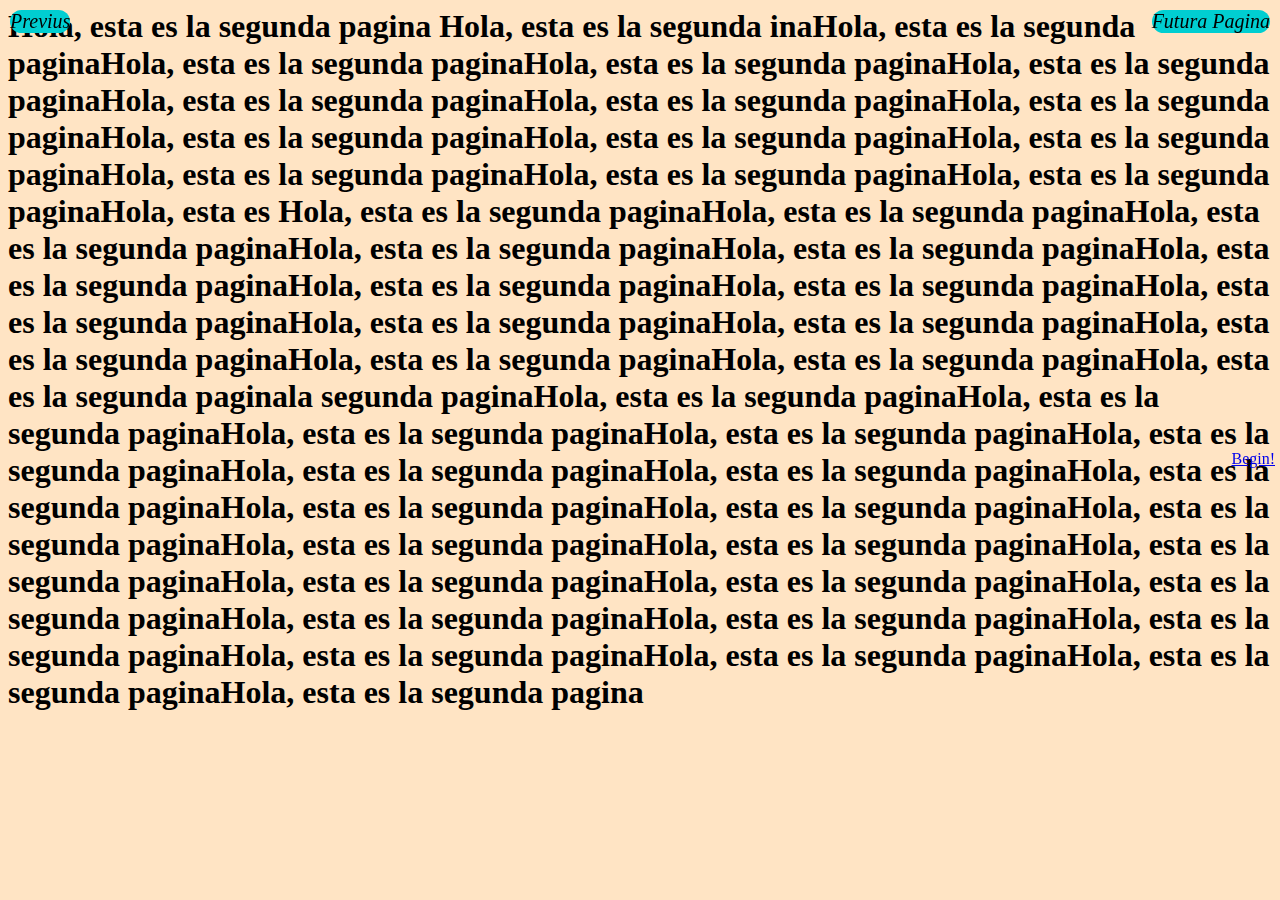
<file: txt/Cond/2.html>
<html lang="en">
<head>
    <link rel="stylesheet" type="text/css" href="2.css">
</head>
<body class="body">
    <div class="div_prev">
        <a class="previus"><em>Previus</em></a>
    </div>
    <div class="div_next">
        <a class="next"><em>Futura Pagina</em></a>
    </div>
    <div>
        <h1 class="h1">Hola, esta es la segunda pagina Hola, esta es la segunda inaHola, esta es la segunda paginaHola, esta es la segunda paginaHola, esta es la segunda paginaHola, esta es la segunda paginaHola, esta es la segunda paginaHola, esta es la segunda paginaHola, esta es la segunda paginaHola, esta es la segunda paginaHola, esta es la segunda paginaHola, esta es la segunda paginaHola, esta es la segunda paginaHola, esta es la segunda paginaHola, esta es la segunda paginaHola, esta es Hola, esta es la segunda paginaHola, esta es la segunda paginaHola, esta es la segunda paginaHola, esta es la segunda paginaHola, esta es la segunda paginaHola, esta es la segunda paginaHola, esta es la segunda paginaHola, esta es la segunda paginaHola, esta es la segunda paginaHola, esta es la segunda paginaHola, esta es la segunda paginaHola, esta es la segunda paginaHola, esta es la segunda paginaHola, esta es la segunda paginaHola, esta es la segunda paginala segunda paginaHola, esta es la segunda paginaHola, esta es la segunda paginaHola, esta es la segunda paginaHola, esta es la segunda paginaHola, esta es la segunda paginaHola, esta es la segunda paginaHola, esta es la segunda paginaHola, esta es la segunda paginaHola, esta es la segunda paginaHola, esta es la segunda paginaHola, esta es la segunda paginaHola, esta es la segunda paginaHola, esta es la segunda paginaHola, esta es la segunda paginaHola, esta es la segunda paginaHola, esta es la segunda paginaHola, esta es la segunda paginaHola, esta es la segunda paginaHola, esta es la segunda paginaHola, esta es la segunda paginaHola, esta es la segunda paginaHola, esta es la segunda paginaHola, esta es la segunda paginaHola, esta es la segunda pagina</h1>
    </div>
    <div>
      <a class="weled" href="index.html">Begin!</a>
    </div>    
</body>
    
</html>
</file>
<file: txt/Cond/2.css>
body {
    background-color: bisque;
}

.weled {
    position: fixed;
    right: 5px;
    top: 50%;
}

.div_prev {
    background-color: darkturquoise;
    background-size: contain;
    border-top-left-radius: 15px;
    border-top-right-radius: 15px;
    border-bottom-left-radius: 15px;
    border-bottom-right-radius: 15px;
    position: fixed;
    top: 10px;
    left: 10px;
}

.div_next {
    background-color: darkturquoise;
    background-size: contain;
    border-top-left-radius: 15px;
    border-top-right-radius: 15px;
    border-bottom-left-radius: 15px;
    border-bottom-right-radius: 15px;
    position: fixed;
    top: 10px;
    right: 10px;
}

.previus {
    position: relative;
    font-size: 20px;
}

.next {
    position: relative;
    font-size: 20px;
}

.h1 {
    position: inherit;
    top: 40px;
}
</file>
